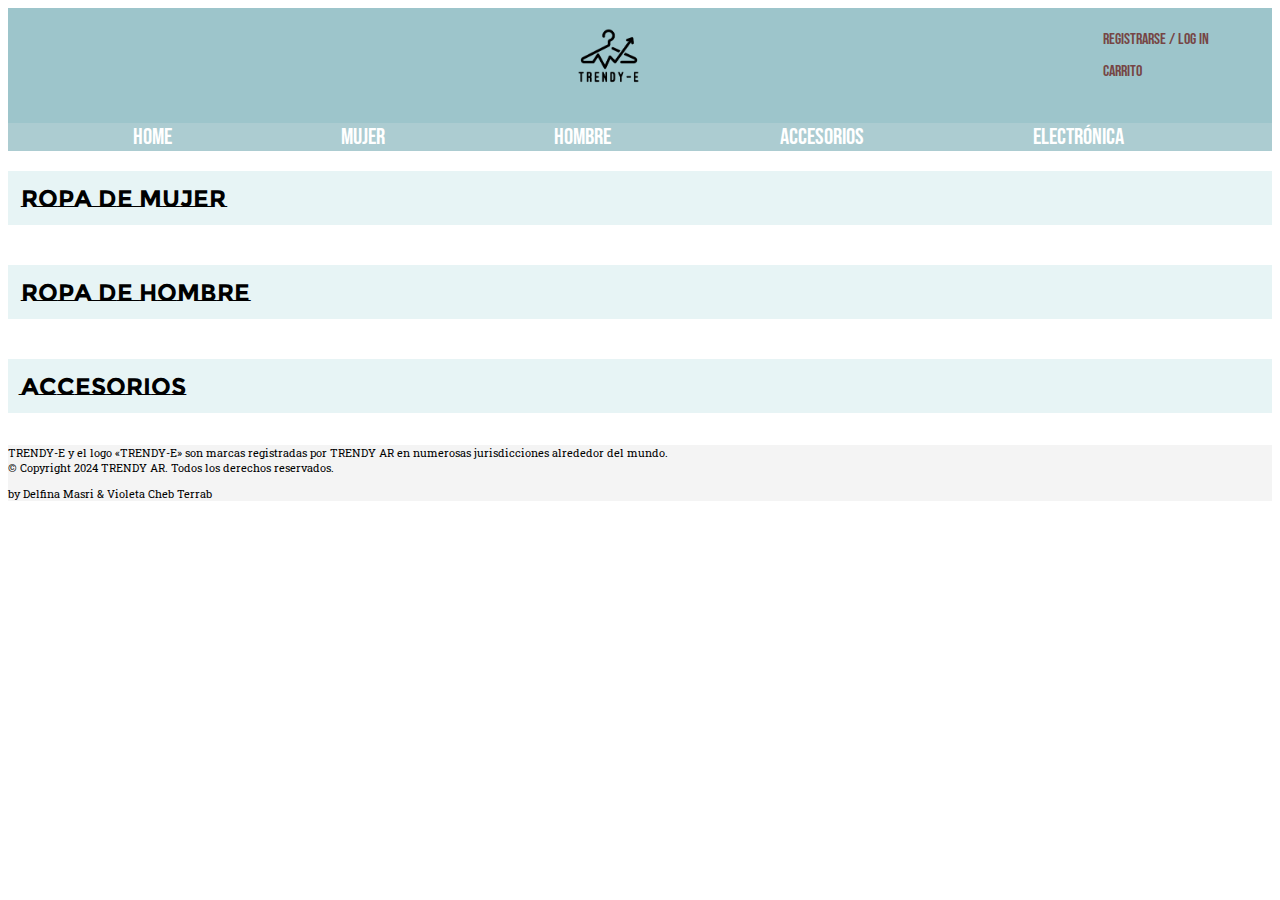
<file: index.html>
<!DOCTYPE html>
<html lang="en">

<head>
    <meta charset="UTF-8">
    <meta name="viewport" content="width=device-width, initial-scale=1.0">
    <title>Trendy - E</title>
    <link rel="icon" href="./imagenes/trendyfavicon.png" >
    <link rel="stylesheet" href="./css/styles.css">
    <link rel="preconnect" href="https://fonts.googleapis.com">
    <link rel="preconnect" href="https://fonts.gstatic.com" crossorigin>
    <link href="https://fonts.googleapis.com/css2?family=Anta&family=Archivo+Black&family=Bebas+Neue&family=Fjalla+One&family=Instrument+Sans:ital@0;1&family=Konkhmer+Sleokchher&family=Montserrat+Subrayada:wght@400;700&family=Open+Sans:ital,wght@0,300..800;1,300..800&family=Raleway:ital@0;1&family=Roboto&family=Roboto+Slab:wght@100..900&family=Work+Sans:ital@0;1&display=swap" rel="stylesheet">
</head>
<body>
    <header>
        <nav class="header1">
            <div class="header-logo">
                <img class="logo" src="./imagenes/trendy.png" alt="Logo de Trendy">
            </div>
            <div class="header-top">
                <ul class="menu1">
                    <li> <a class="menu1 saludoli" href="register.html">Registrarse </a> <a class="menu1 saludoli2" href="login.html"> / log in</a></li>
                    <li> <a class="menu1" href="cart.html"> Carrito</a></li>
                </ul>
            </div>
        </nav>
        <nav class="header2">
            <ul class="categorias">
                <li><a class="categorias" href="index.html">Home</a></li>
                <li><a class="categorias" href="category.html?category=women's clothing">Mujer</a></li>
                <li><a class="categorias" href="category.html?category=men's clothing">Hombre</a></li>
                <li><a class="categorias" href="category.html?category=jewelery">Accesorios</a></li>
                <li><a class="categorias" href="category.html?category=electronics">Electrónica</a></li>
            </ul>
            <p class="mensajeSaludo"></p>
            
        </nav>
    </header>

    <!--seccion 1-->
    <h2 class="titulosechome">Ropa de Mujer</h2>
    <section class="productos-womens-clothing seccion">
    </section>
    <!--seccion 2-->
    <h2 class="titulosechome">Ropa de Hombre</h2>
    <section class="productos-mens-clothing seccion">
    </section>
    <!--seccion 3-->
    <h2 class="titulosechome">Accesorios</h2>
    <section class="seccion productos-jewelery">
    </section>

    <footer class="pie roboto">
        <p>TRENDY-E y el logo «TRENDY-E» son marcas registradas por TRENDY AR en numerosas jurisdicciones alrededor del mundo.
            <br>© Copyright 2024 TRENDY AR. Todos los derechos reservados.</p>
            <p>by Delfina Masri & Violeta Cheb Terrab</p>
    </footer>

    <script src="./js/index.js"></script>
    <script src="./js/archivoSaludo.js"></script>
    <script src="./js/logout.js"></script>
</body>

</html>
</file>
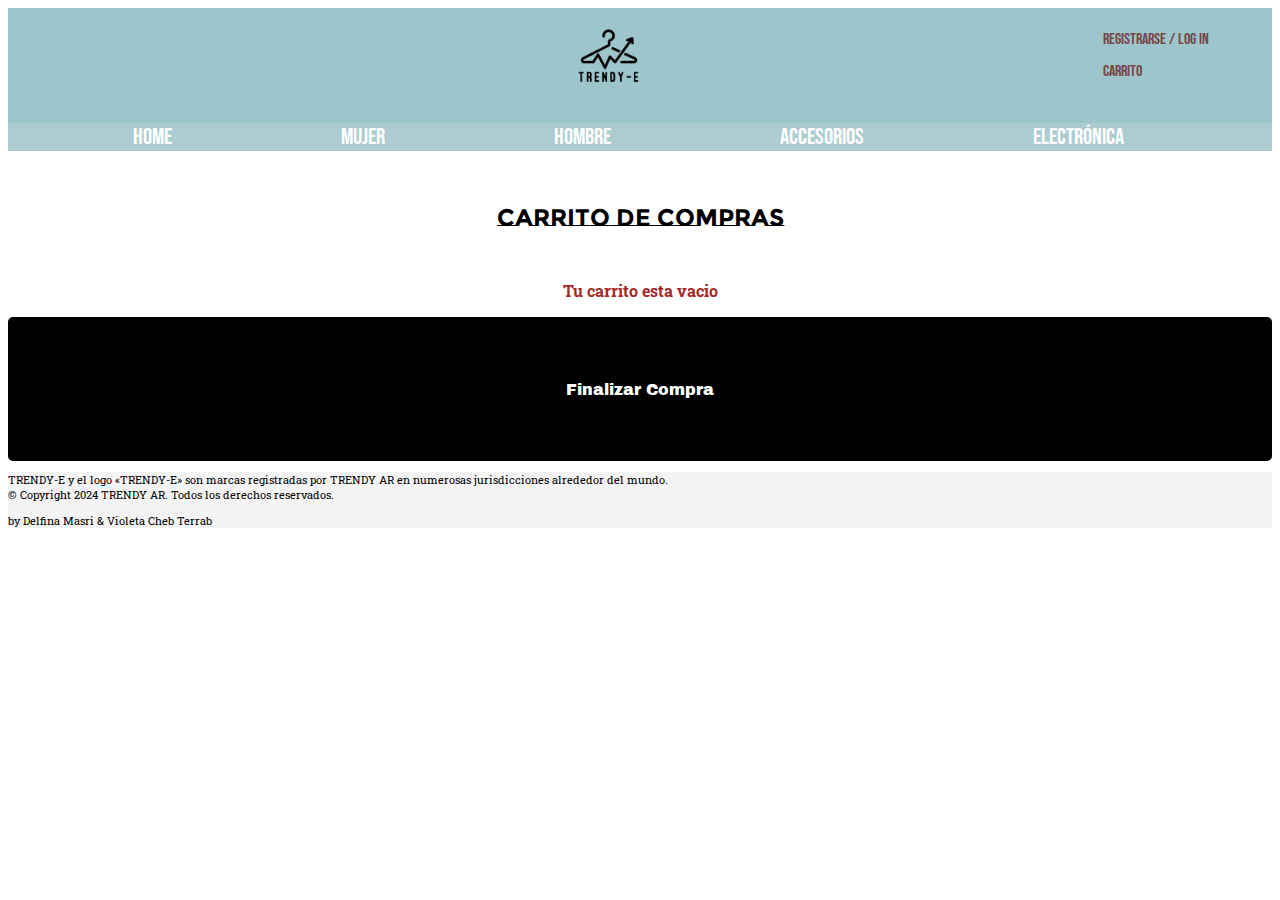
<file: cart.html>
<!DOCTYPE html>
<html lang="en">

<head>
    <meta charset="UTF-8">
    <meta name="viewport" content="width=device-width, initial-scale=1.0">
    <title>Carrito</title>
    <link rel="icon" href="./imagenes/trendyfavicon.png" >
    <link rel="stylesheet" href="css/styles.css">
    <link rel="preconnect" href="https://fonts.googleapis.com">
    <link rel="preconnect" href="https://fonts.gstatic.com" crossorigin>
    <link href="https://fonts.googleapis.com/css2?family=Anta&family=Archivo+Black&family=Bebas+Neue&family=Fjalla+One&family=Instrument+Sans:ital@0;1&family=Konkhmer+Sleokchher&family=Montserrat+Subrayada:wght@400;700&family=Open+Sans:ital,wght@0,300..800;1,300..800&family=Raleway:ital@0;1&family=Roboto:wght@100..900&family=Roboto+Slab:wght@100..900&family=Work+Sans:ital@0;1&display=swap" rel="stylesheet">
</head>

<body>
    <header>
        <nav class="header1">
            <div class="header-logo">
                <img class="logo" src="./imagenes/trendy.png" alt="Logo de Trendy">
            </div>
            <div class="header-top">
                <ul class="menu1">
                    <li> <a class="menu1 saludoli" href="register.html">Registrarse </a> <a class="menu1 saludoli2" href="login.html"> / log in</a></li>
                    <li> <a class="menu1" href="cart.html"> Carrito</a></li>
                </ul>
            </div>
        </nav>
        <nav class="header2">
            <ul class="categorias">
                <li><a class="categorias" href="index.html">Home</a></li>
                <li><a class="categorias" href="category.html?category=women's clothing">Mujer</a></li>
                <li><a class="categorias" href="category.html?category=men's clothing">Hombre</a></li>
                <li><a class="categorias" href="category.html?category=jewelery">Accesorios</a></li>
                <li><a class="categorias" href="category.html?category=electronics">Electrónica</a></li>
            </ul>
            <p class="mensajeSaludo"></p>
        </nav>
    </header>

    <div class="carrito-container">
      <h2 class="carritocompras">Carrito de compras</h2>
      <section class="seccionCarrito carrito">
        <p class="mensaje carritovacio"></p>
       
      </section>
      <a class="botoncheckout" href="index.html">Finalizar Compra</a>
    </div>
   

    <footer class="pie roboto">
        <p>TRENDY-E y el logo «TRENDY-E» son marcas registradas por TRENDY AR en numerosas jurisdicciones alrededor del mundo.
            <br>© Copyright 2024 TRENDY AR. Todos los derechos reservados.</p>
            <p>by Delfina Masri & Violeta Cheb Terrab</p>
    </footer>
    <script src="./js/carrito.js"></script>
    <script src="./js/archivoSaludo.js"></script>
    <script src="./js/logout.js"></script>
    
</body>
</html>
</file>
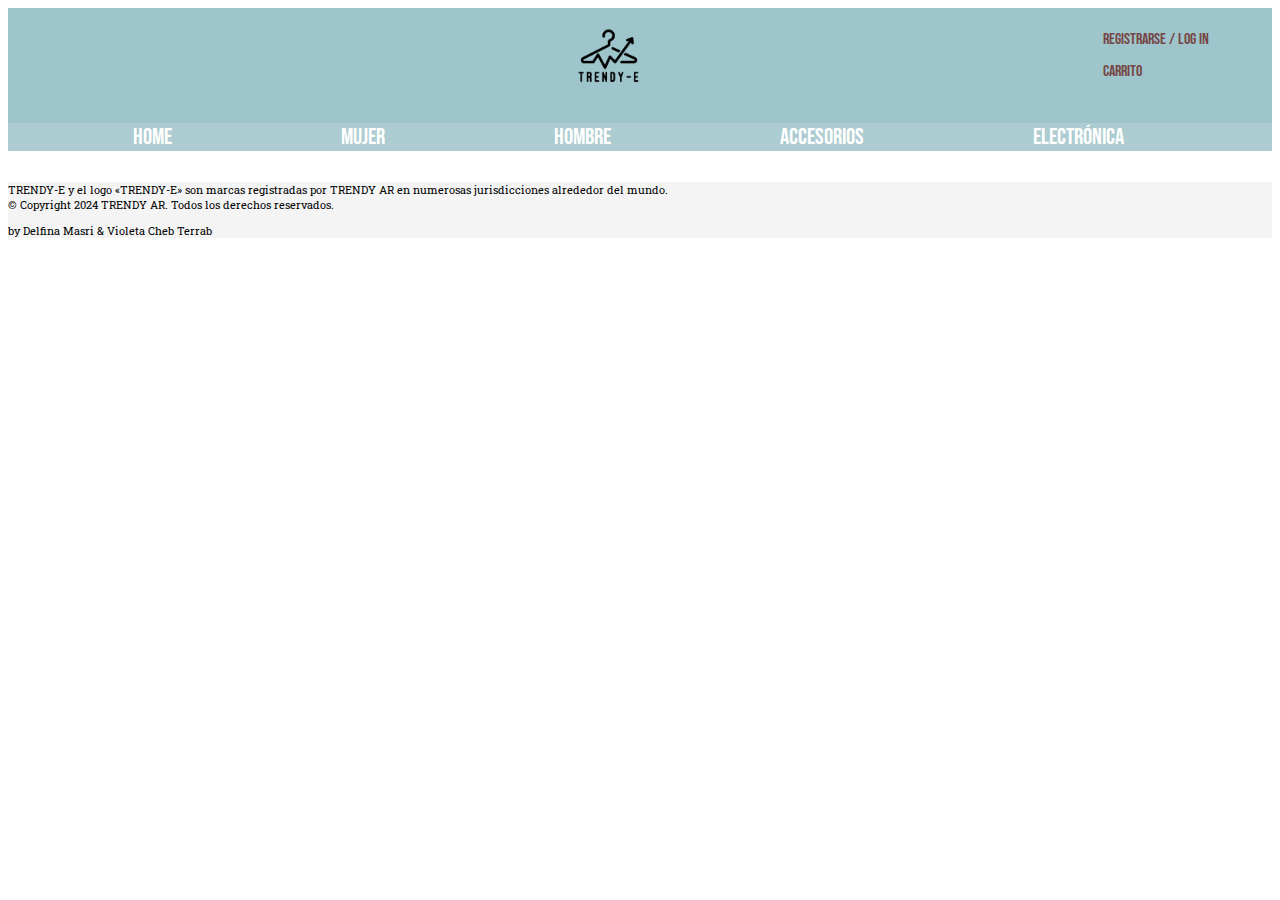
<file: category.html>
<!DOCTYPE html>
<html lang="en">

<head>
        <meta charset="UTF-8">
        <meta name="viewport" content="width=device-width, initial-scale=1.0">
        <title>Categoria</title>
        <link rel="icon" href="./imagenes/trendyfavicon.png" >
        <link rel="stylesheet" href="./css/styles.css">
        <link rel="preconnect" href="https://fonts.googleapis.com">
        <link rel="preconnect" href="https://fonts.gstatic.com" crossorigin>
        <link href="https://fonts.googleapis.com/css2?family=Anta&family=Archivo+Black&family=Bebas+Neue&family=Instrument+Sans:ital@0;1&family=Konkhmer+Sleokchher&family=Open+Sans:ital,wght@0,300..800;1,300..800&family=Raleway:ital@0;1&family=Roboto&family=Roboto+Slab:wght@100..900&family=Work+Sans:ital@0;1&display=swap" rel="stylesheet">
    </head>
    <body>
        <header>
            <nav class="header1">
                <div class="header-logo">
                    <img class="logo" src="./imagenes/trendy.png" alt="Logo de Trendy">
                </div>
                <div class="header-top">
                    <ul class="menu1">
                        <li> <a class="menu1 saludoli" href="register.html">Registrarse </a> <a class="menu1 saludoli2" href="login.html"> / log in</a></li>
                        <li> <a class="menu1" href="cart.html"> Carrito</a></li>
                    </ul>
                </div>
            </nav>
            <nav class="header2">
                <ul class="categorias">
                    <li><a class="categorias" href="index.html">Home</a></li>
                    <li><a class="categorias" href="category.html?category=women's clothing">Mujer</a></li>
                    <li><a class="categorias" href="category.html?category=men's clothing">Hombre</a></li>
                    <li><a class="categorias" href="category.html?category=jewelery">Accesorios</a></li>
                    <li><a class="categorias" href="category.html?category=electronics">Electrónica</a></li>
                </ul>
                <p class="mensajeSaludo"></p>
            </nav>
        </header>
        <section class="productoscategory seccion">

        </section>
        <footer class="pie roboto">
            <p>TRENDY-E y el logo «TRENDY-E» son marcas registradas por TRENDY AR en numerosas jurisdicciones alrededor del mundo.
                <br>© Copyright 2024 TRENDY AR. Todos los derechos reservados.</p>
                <p>by Delfina Masri & Violeta Cheb Terrab</p>
        </footer>
        <script src="./js/category.js"></script>
        <script src="./js/archivoSaludo.js"></script>
        <script src="./js/logout.js"></script>
</body>
</html>
</file>
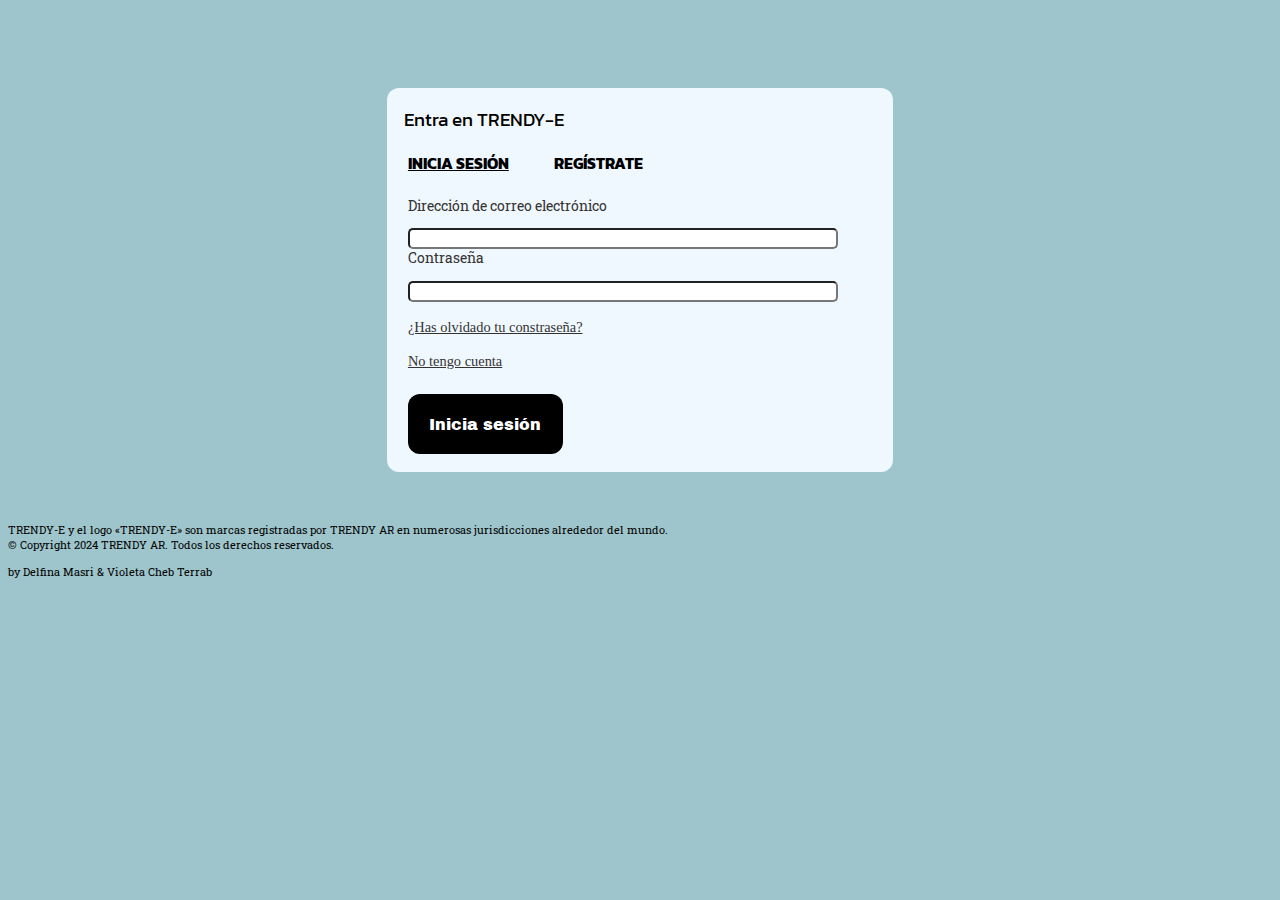
<file: login.html>
<!DOCTYPE html>
<html lang="en">

<head>
    <meta charset="UTF-8">
    <meta name="viewport" content="width=device-width, initial-scale=1.0">
    <title>Iniciar Sesion</title>
    <link rel="icon" href="./imagenes/trendyfavicon.png" >
    <link rel="stylesheet" href="css/styles.css">
    <link rel="preconnect" href="https://fonts.googleapis.com">
    <link rel="preconnect" href="https://fonts.gstatic.com" crossorigin>
    <link href="https://fonts.googleapis.com/css2?family=Anta&family=Archivo+Black&family=Bebas+Neue&family=Fjalla+One&family=Instrument+Sans:ital@0;1&family=Kanit:ital,wght@0,100;0,200;0,300;0,400;0,500;0,600;0,700;0,800;0,900;1,100;1,200;1,300;1,400;1,500;1,600;1,700;1,800;1,900&family=Konkhmer+Sleokchher&family=Montserrat+Subrayada:wght@400;700&family=Open+Sans:ital,wght@0,300..800;1,300..800&family=Raleway:ital@0;1&family=Roboto&family=Roboto+Slab:wght@100..900&family=Work+Sans:ital@0;1&display=swap" rel="stylesheet">
</head>

<body class="bodylog">
    <section class="formlogin">
      <h3 class="logintrendy">Entra en TRENDY-E</h3>
      <div class="headlog">
         <h4 class="ini">INICIA SESIÓN</h4>
         <h4 class="regi"> <a class="regiletra"  href="register.html">regístrate</a></h4>
      </div>
      <form action="" method="POST">
        <div>
            <p class="direlogin">Dirección de correo electrónico</p>
            <input class="direloginusuario" type="email" id="email" name="Email" >
        </div>
        <div>
            <p class="contralogin">Contraseña</p>
            <input class="contraloginusuario" type="password" id="password" name="Contraseña" >
        </div>
        <div>
            <p><a class="cuentalogin" href="recover.html">¿Has olvidado tu constraseña?</a></p>
        </div>
        <div>
            <p><a class="cuentalogin" href="register.html">No tengo cuenta</a></p>
        </div>
        <div>
            <button class="botoniniciar" type="submit">Inicia sesión</button>
        </div>
      </form>
    </section>
    <footer class="pie2 roboto">
        <p>TRENDY-E y el logo «TRENDY-E» son marcas registradas por TRENDY AR en numerosas jurisdicciones alrededor del mundo.
            <br>© Copyright 2024 TRENDY AR. Todos los derechos reservados.</p>
            <p>by Delfina Masri & Violeta Cheb Terrab</p>
    </footer>
    <script src="./js/login.js"></script>
</body>
</html>
</file>
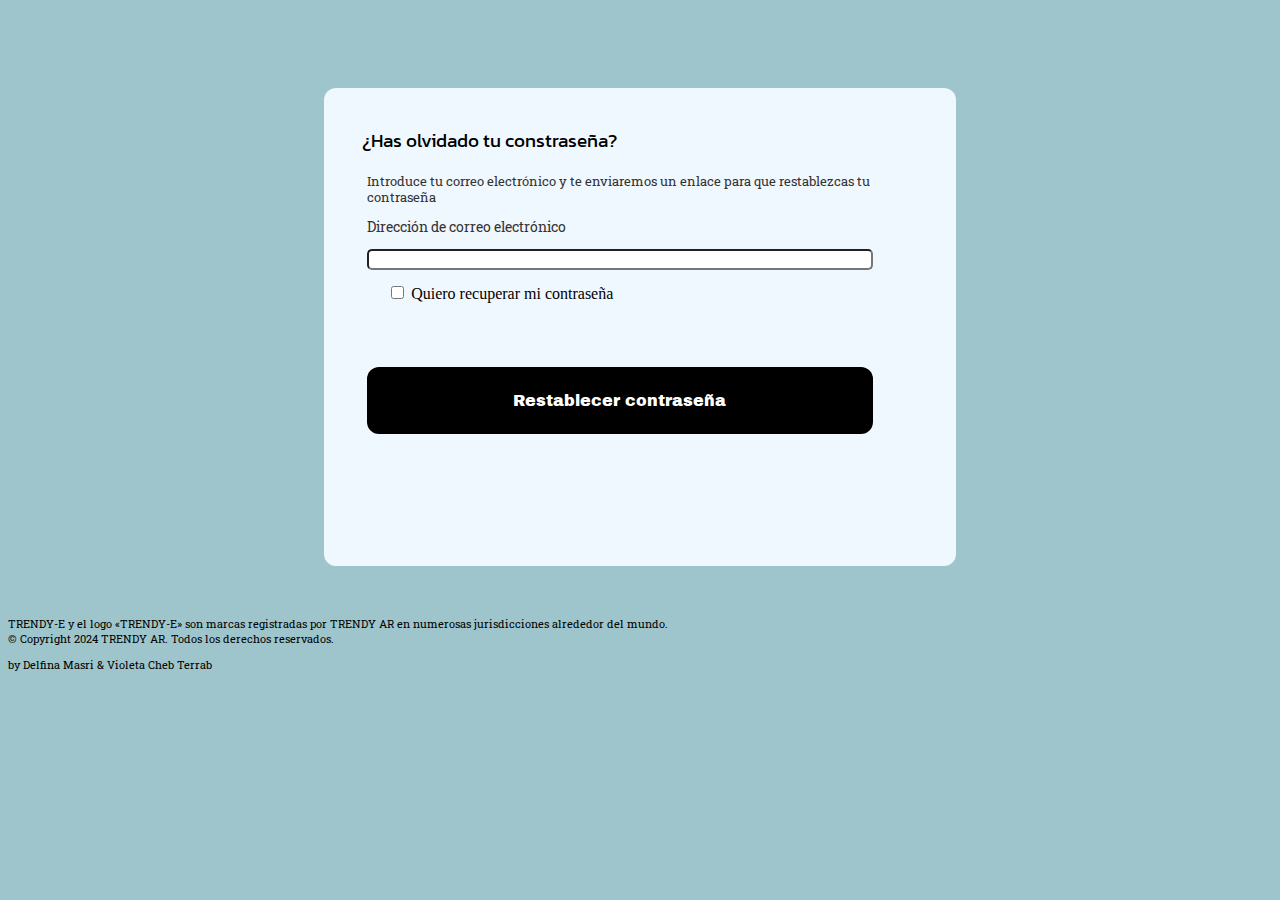
<file: recover.html>
<!DOCTYPE html>
<html lang="en">
<head>
    <meta charset="UTF-8">
    <meta name="viewport" content="width=device-width, initial-scale=1.0">
    <title>Recupero de contraseña</title>
    <link rel="icon" href="./imagenes/trendyfavicon.png" >
    <link rel="stylesheet" href="css/styles.css">
    <link rel="preconnect" href="https://fonts.googleapis.com">
    <link rel="preconnect" href="https://fonts.gstatic.com" crossorigin>
    <link href="https://fonts.googleapis.com/css2?family=Anta&family=Archivo+Black&family=Bebas+Neue&family=Fjalla+One&family=Instrument+Sans:ital@0;1&family=Kanit:ital,wght@0,100;0,200;0,300;0,400;0,500;0,600;0,700;0,800;0,900;1,100;1,200;1,300;1,400;1,500;1,600;1,700;1,800;1,900&family=Konkhmer+Sleokchher&family=Montserrat+Subrayada:wght@400;700&family=Open+Sans:ital,wght@0,300..800;1,300..800&family=Raleway:ital@0;1&family=Roboto&family=Roboto+Slab:wght@100..900&family=Work+Sans:ital@0;1&display=swap" rel="stylesheet">
    </head>
<body class="bodylog">
    <section class="formrestablecer">
        <h3 class="logintrendy">¿Has olvidado tu constraseña?</h3>
        <p class="textorecover">Introduce tu correo electrónico y te enviaremos un enlace para que restablezcas tu contraseña</p>
      <form action="" method="">
        <div>
            <p class="direlogin">Dirección de correo electrónico</p>
            <input class="direloginusuario" type="email" id="email"   name="Email">
            <p class="mensajeEmail formrechazado"></p>
        </div>
        <div class="checkpointsesion">
          <input id="sesion" type="checkbox" name="sesion" value="rec contraseña"> 
          <label for="sesion">Quiero recuperar mi contraseña</label>
          <p class="mensajeCheck formrechazado"></p>
      </div>
        <button class="botonrecuperar textoboti">Restablecer contraseña</button>
        <button class="botonreiniciar" ></button>
        <p class="mensajeSubmit formrechazado"></p>
      </form>
    </section>

    </form>
    <footer class="pie2 roboto">
      <p>TRENDY-E y el logo «TRENDY-E» son marcas registradas por TRENDY AR en numerosas jurisdicciones alrededor del mundo.
          <br>© Copyright 2024 TRENDY AR. Todos los derechos reservados.</p>
          <p>by Delfina Masri & Violeta Cheb Terrab</p>
    
    <script src="./js/recover.js"></script>
</body>
</html>
<a href=""></a>
</file>
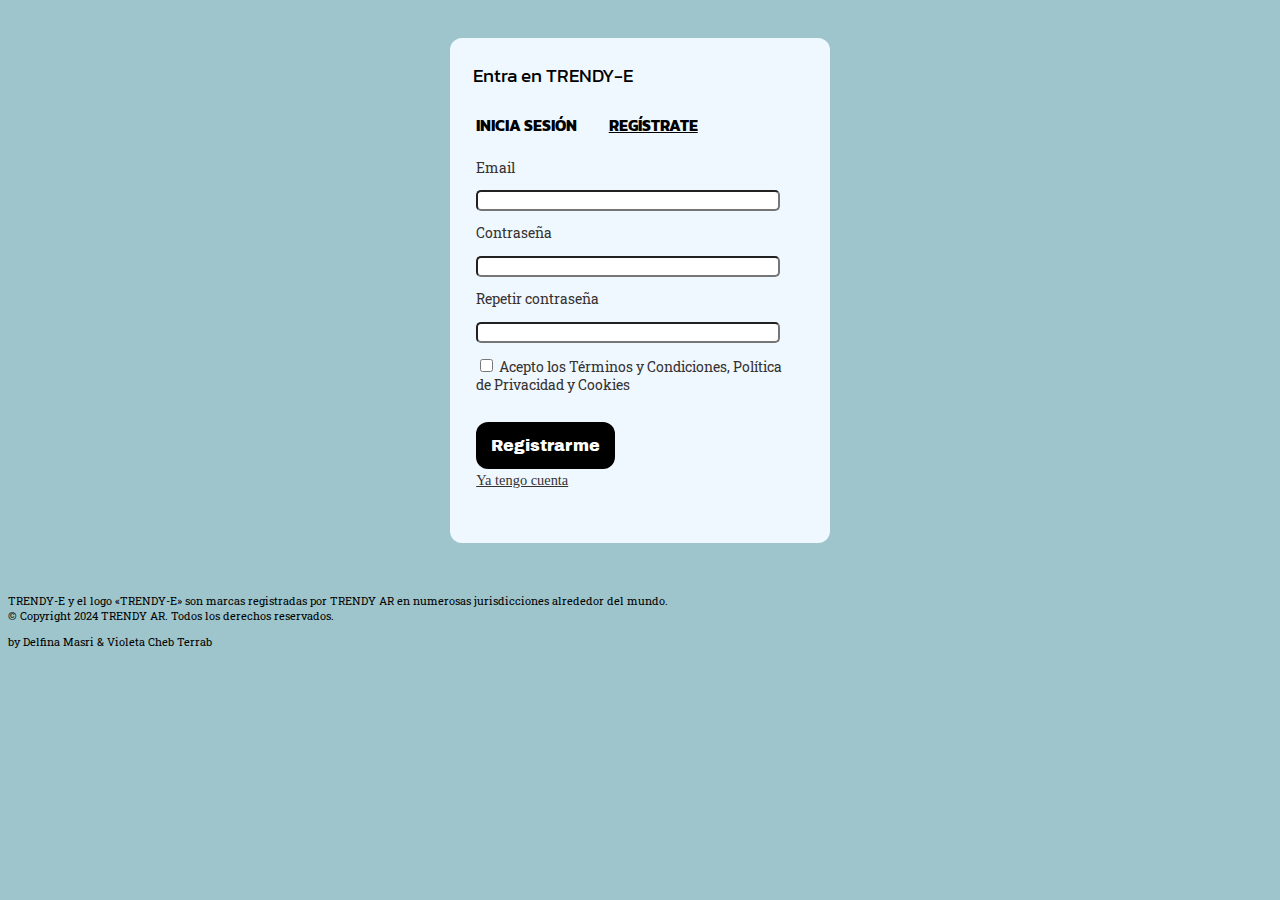
<file: register.html>
<!DOCTYPE html>
<html lang="en">
<head>
    <meta charset="UTF-8">
    <meta name="viewport" content="width=device-width, initial-scale=1.0">
    <title>Registro</title>
    <link rel="stylesheet" href="css/styles.css">
    <link rel="icon" href="./imagenes/trendyfavicon.png" >
    <link rel="preconnect" href="https://fonts.googleapis.com">
    <link rel="preconnect" href="https://fonts.gstatic.com" crossorigin>
    <link href="https://fonts.googleapis.com/css2?family=Anta&family=Archivo+Black&family=Bebas+Neue&family=Fjalla+One&family=Instrument+Sans:ital@0;1&family=Kanit:ital,wght@0,100;0,200;0,300;0,400;0,500;0,600;0,700;0,800;0,900;1,100;1,200;1,300;1,400;1,500;1,600;1,700;1,800;1,900&family=Konkhmer+Sleokchher&family=Montserrat+Subrayada:wght@400;700&family=Open+Sans:ital,wght@0,300..800;1,300..800&family=Raleway:ital@0;1&family=Roboto&family=Roboto+Slab:wght@100..900&family=Work+Sans:ital@0;1&display=swap" rel="stylesheet">
    </head>
<body class="bodylog">
    <section class="formreg">
        <h3 class="logintrendy">Entra en TRENDY-E</h3>
        <div class="headlog">
            <h4 class="inireg"><a class="inireg" href="login.html">INICIA SESIÓN</a></h4>
            <h4 class="regi"> <a class="regiregi"  href="register.html">Regístrate</a></h4>
        </div>
      <form action="" method="">
        <div>
            <p class="direlogin">Email</p>
            <input class="direloginusuario" type="email" name="email" id="email">
            <p class="vaciomail formrechazado"></p>
        </div>
        <div>
            <p class="contralogin">Contraseña</p>
            <input class="contraloginusuario" type="password" name="password" id="password">
            <p class="vaciocontra formrechazado"></p>
            <p class="vaciocontra2 formrechazado"></p>
        </div>
        <div>
            <p class="contrareg">Repetir contraseña</p>
            <input class="contrareg2" type="password" name="contraregister"  id="password2">
            <p class="vaciorecontra formrechazado"></p>
        </div>
        <div class="terminosycond">
            <input id="sesion" type="checkbox" name="sesion" value="Acepto los terminos y condiciones"> 
            <label for="sesion">
                Acepto los Términos y Condiciones, Política de Privacidad y Cookies </label>
        </div>
        <p class="mensajecondiciones formrechazado"></p>
        <div>
            <button id="submit" class="botonreg">Registrarme</button>
        </div>
        <div>
            <p><a class="cuentalogin" href="login.html">Ya tengo cuenta</a></p>
        </div>
      </form>
    </section>

    </form>
    <footer class="pie2 roboto">
        <p>TRENDY-E y el logo «TRENDY-E» son marcas registradas por TRENDY AR en numerosas jurisdicciones alrededor del mundo.
            <br>© Copyright 2024 TRENDY AR. Todos los derechos reservados.</p>
            <p>by Delfina Masri & Violeta Cheb Terrab</p>
    <script src="./js/register.js"></script>
</body>
</html>
</file>
<file: css/styles.css>
* {
    box-sizing: border-box;
}

/* ESTILOS HEADER */
header {
    background-color: rgb(59, 139, 151, 0.50);
}

.header1 {
    display: flex;
    flex-wrap: wrap;
    flex-direction: row;
    align-items: center;
}

.header-logo{
    display: flex;
    justify-content: end;
    width: 50%;
}

.header-top{
    display: flex;
    justify-content: end;
    width: 50%;
    padding-right: 5%;
}

.logo {
    align-self: center;
    width: 10%;
    object-fit: contain;
    margin-top: 1%;
    margin-bottom: 1%;
}

.menu1 {
    align-self: self-start;
    justify-content: flex-end;
    list-style-type: none;
    color: rgb(118, 69, 69);
    line-height: 200%;
    font-size: 100%;
    font-family: "Bebas Neue", sans-serif;
    font-weight: 400;
    font-style: normal;
    text-decoration: none;
}

.header2 {
    background-color: rgba(234, 234, 234, 0.2);
}

.categorias {
    list-style-type: none;
    text-decoration: none;
    color: rgb(255, 255, 255);
    font-family: "Bebas Neue", sans-serif;
    font-weight: 400;
    font-style: normal;
    font-size: 120%;
    margin-right: 5%;
    display: flex;
    flex-wrap: wrap;
    flex-direction: row;
    justify-content: space-around;
}

.mensajeSaludo, .logout{
    list-style-type: none;
    text-decoration: none;
    color: rgb(255, 0, 0);
    font-family: "Bebas Neue", sans-serif;
    font-weight: 400;
    font-style: normal;
    margin-left: 2%;
}
.logout{
    color: blue;
}

/*ESTILOS FOOTER*/
.pie {
    background-color: rgba(217, 217, 217, 0.3);
    margin-bottom: -3%;
    margin-top: 0%;
    font-size: 70%;
}
.pie2{
    margin-top: 4%;
    font-size: 70%;
}

.roboto{
    font-family: "Roboto Slab", serif;
    font-optical-sizing: auto;
    font-weight: weight;
    font-style: normal;
}

/*ESTILOS HOME*/
.titulosechome {
    font-family: "Montserrat Subrayada", sans-serif;
    font-weight: 700;
    font-style: normal;
    background-color: rgba(22, 147, 160, 0.1);
    padding: 1%;
}

/*ESTILOS HOME Y CATEGORIA(COMPARTIDOS)*/
.seccion{
    display: flex;
    flex-direction: row;
    flex-wrap: wrap;
    width: 100%;
}

.productos{
    display: flex;
    width: 25%;
    flex-wrap: wrap;
    flex-direction: column;
    padding: 15px;
    background-color: rgba(217, 217, 217, 0.3);
    border: white solid 20px;
    object-fit: contain;
    border-radius: 50px;
}

.imagenes{
    object-fit: contain;
    width: 100%;
}

.titulo{
    font-family: "Bebas Neue", sans-serif;
    font-weight: 400;
    font-style: normal;
    letter-spacing: 0.03cm;
}

.descripcion{
    font-family: "Roboto Slab", serif;
    font-optical-sizing: auto;
    font-weight: weight;
    font-style: normal;
    font-size: 80%;
    margin-top: -7%;
}

.precio{
    font-family: "Roboto Slab", serif;
    font-optical-sizing: auto;
    font-weight: weight;
    font-style: normal;
}

.boton2{
    order: none;
    background-color: rgba(0, 0, 0);
    color: rgba(255, 255, 255);
    padding: 5%;
    text-decoration: none;
    font-size: 80%;
    border-radius: 12px;
    font-family: "Archivo Black", sans-serif;
    font-weight: 400;
    font-style: normal;
    margin-top: 10%;
    border: none;
}

/* ESTILOS PRODUCTO */
.producto{
    display: flex;
    flex-wrap: wrap;
    flex-direction: row;
    justify-content: space-between;
}

.fotoProductoContainer{
    width: 50%;
}

.fotoProducto{
    padding: 3%;
    width: 80%;
    height: auto;
    object-fit: contain;
}

.infoproducto{
    display: flex;
    flex-direction: column;
    align-items: flex-start;
    padding: 10%;
    width: 50%;
}

.nombreProducto{
    font-weight: bold;
    font-family: "Bebas Neue", sans-serif;
    font-weight: 400;
    font-style: normal;
}
.infoproductost{
    font-family: "Roboto Slab", serif;
    font-optical-sizing: auto;
    font-style: normal;
    font-size: 80%;
}
.addCart{
    border: none;
    background-color: rgba(0, 0, 0);
    color: rgba(255, 255, 255);
    padding: 5%;
    text-decoration: none;
    font-size: 80%;
    border-radius: 12px;
    font-family: "Archivo Black", sans-serif;
    font-weight: 400;
    font-style: normal;
}

/*ESTILOS LOG IN*/
.bodylog {
    background-color: rgb(59, 139, 151, 0.50);
}

.formlogin {
    background-color: aliceblue;
    width: 40%;
    padding: 3%;
    margin-left: 30%;
    margin-top: 7%;
    border-radius: 12px;
}

.logintrendy {
    font-family: "Kanit", sans-serif;
    font-weight: 400;
    font-style: normal;
    margin-left: -5%;
    margin-top: -5%;
}

.headlog {
    display: flex;
    flex-wrap: wrap;
    flex-direction: row;
    margin-left: -4%;
    margin-top: -5%;
    font-family: "Kanit", sans-serif;
    font-weight: 400;
    font-style: normal;
}

.ini {
    text-decoration: underline;
}

.regi {
    margin-left: 10%;
    text-transform: uppercase;
}

.regiletra {
    text-decoration: none;
    color: black;
}

.direlogin, .contralogin {
    color: rgb(53, 50, 50);
    font-family: "Roboto Slab", serif;
    font-optical-sizing: auto;
    font-weight: weight;
    font-style: normal;
    margin-left: -4%;
    margin-top: 0%;
    font-size: 85%;
}

.direloginusuario, .contraloginusuario {
    border-radius: 5px;
    width: 100%;
    margin-left: -4%;
}

.cuentalogin {
    color: rgb(53, 50, 50);
    font-size: 90%;
    margin-left: -4%;
}

.botoniniciar {
    border: none;
    background-color: rgba(0, 0, 0);
    color: rgba(255, 255, 255);
    padding: 5%;
    font-size: 100%;
    border-radius: 12px;
    margin-top: 2%;
    margin-bottom: -5%;
    margin-left: -4%;
    font-family: "Archivo Black", sans-serif;
    font-weight: 400;
    font-style: normal;
}

.textoboti {
    text-decoration: none;
    color: white;
}


/*ESTILOS REGISTER*/
.formreg {
    background-color: aliceblue;
    width: 30%;
    padding: 3%;
    margin-left: 35%;
    margin-top: 3%;
    border-radius: 12px;
}

.inireg {
    color: black;
    text-decoration: none;
}
.regiregi {
    color: black;
    text-transform: uppercase;
}

.contrareg, .terminosycond {
    color: rgb(53, 50, 50);
    font-family: "Roboto Slab", serif;
    font-optical-sizing: auto;
    font-weight: weight;
    font-style: normal;
    margin-left: -4%;
    font-size: 85%;
}

.contrareg2 {
    border-radius: 5px;
    width: 100%;
    margin-left: -4%;
}

.formrechazado{
    color: rgb(239, 0, 0);
    font-family: "Roboto Slab", serif;
    font-optical-sizing: auto;
    font-weight: weight;
    font-style: normal;
    margin-left: -4%;
    font-size: 80%;
}
.botonreg {
    border: none;
    background-color: rgba(0, 0, 0);
    color: rgba(255, 255, 255);
    padding: 5%;
    font-size: 100%;
    border-radius: 12px;
    margin-top: 5%;
    margin-left: -4%;
    margin-bottom: -5%;
    font-family: "Archivo Black", sans-serif;
    font-weight: 400;
    font-style: normal;
}

/*ESTILOS RECOVER*/
.formrestablecer {
    background-color: aliceblue;
    width: 50%;
    padding: 5%;
    margin-left: 25%;
    margin-top: 7%;
    border-radius: 12px;
}

.textorecover {
    color: rgb(53, 50, 50);
    font-family: "Roboto Slab", serif;
    font-optical-sizing: auto;
    font-weight: weight;
    font-style: normal;
    font-size: 80%;
    margin-left: -4%;
}

.botonrecuperar, .botonreiniciar {
    border: none;
    background-color: rgba(0, 0, 0);
    color: rgba(255, 255, 255);
    padding: 5%;
    font-size: 100%;
    border-radius: 12px;
    margin-top: 10%;
    margin-left: -4%;
    margin-bottom: -5%;
    font-family: "Archivo Black", sans-serif;
    font-weight: 400;
    font-style: normal;
    width: 100%;
}

.botonreiniciar {
    background-color: aliceblue;
}

.textobotrei{
    color: black;
}
/*ESTILOS CARRITO*/
.carritocompras{
        font-family: "Montserrat Subrayada", sans-serif;
        font-weight: 700;
        font-style: normal;
        padding: 1%;
}

.carrito-container, .carrito{
    display: flex;
    flex-direction: column;
    align-items: center;
    width: 100%;
}

.imgcarrito{
        width: 20%;
        object-fit: contain;
}

.carritosec{
    display: flex;
    flex-direction: row;
    justify-content: space-between;
    flex: 1%;
    background-color: rgb(227, 236, 238);
    width: 90%;
    margin-bottom: 1%;
    border: 1px;
    padding: 1%;
    border-radius: 8px;
}

.letratitulocarrito{
    font-weight: bold;
    font-family: "Bebas Neue", sans-serif;
    font-weight: 400;
    font-style: normal;
    letter-spacing: 0.03cm;
    margin-left: 2%;
}

.letracarrito{
    font-family: "Roboto Slab", serif;
    font-optical-sizing: auto;
    font-weight: weight;
    font-style: normal;
    font-size: 80%;
    margin-left: 1%;
}
.carritovacio{
    font-family: "Roboto Slab", serif;
    font-optical-sizing: auto;
    font-weight: bold;
    font-style: normal;
    font-size: 100%;
    color: brown;
}

.preciocart{
    font-weight: bold;
    font-family: "Roboto Slab", serif;
    font-optical-sizing: auto;
    font-weight: weight;
    font-style: normal;
    font-size: 100%;
    align-self: flex-end;
}

.botoncheckout{
        background-color: rgba(0, 0, 0);
        color: rgba(255, 255, 255);
        padding: 5%;
        text-align: center;
        align-self: center;
        width: 100%;
        box-sizing: border-box;
        border-radius: 5px;
        font-family: "Archivo Black", sans-serif;
  font-weight: 400;
  font-style: normal;
  text-decoration: none;
    }

 /*RESPONSIVE MAX 600 px*/
 @media only screen and (max-width: 600px){
    /*HEADER*/
    .logo{
        width: 20%;
    }
    
    .header-logo{
        justify-content: start;
        padding-left: 5%;
    }

    .header2{
        flex-direction: column;
        align-items: center;
    }
    .menu1{
        font-size: 80%;
    }
    /*HOME Y CATEGORY*/
    .productos{
        width: 100%;
    }
    .descripcion{
        margin-top: -2%;
    }
    /*LOG IN*/
    .formlogin{
        width: 85%;
        margin-left: 10%;
        margin-top:15%;
        padding: 6%;
    }
    /*REGISTER*/
    .formreg{
        width: 85%;
        margin-left: 8%;
        margin-top:15%;
        padding: 6%;
    }
    /*RESTABLECER*/
    .formrestablecer{
        width: 90%;
        margin-left: 5%;
        padding: 7%;
        margin-top: 20%;
    }
    /*PRODUCTO*/
    .fotoProductoContainer{
        width: 100%;
    }
    .infoproducto{
        width: 100%;
    }
}

 /*RESPONSIVE MIN 600 px MAX 1100 px*/
 @media only screen and (max-width: 1110px) and (min-width:600px){
    /* HOME Y CATEGORY */
    .productos{
        width: 33%;
    }
    /* LOG IN */
    .formlogin{
        width: 50%;
        margin-left: 25%;
        padding: 4%;
    }
    /* REGISTRO */
    .formreg{
        width: 50%;
        margin-left: 25%;
        padding: 4%;
        margin-top: 10%;
    }
    /* RESTABLECER */
    .formrestablecer{
        width: 80%;
        margin-left: 10%;
        padding: 7%;
        margin-top: 15%;
    }
 }
</file>
